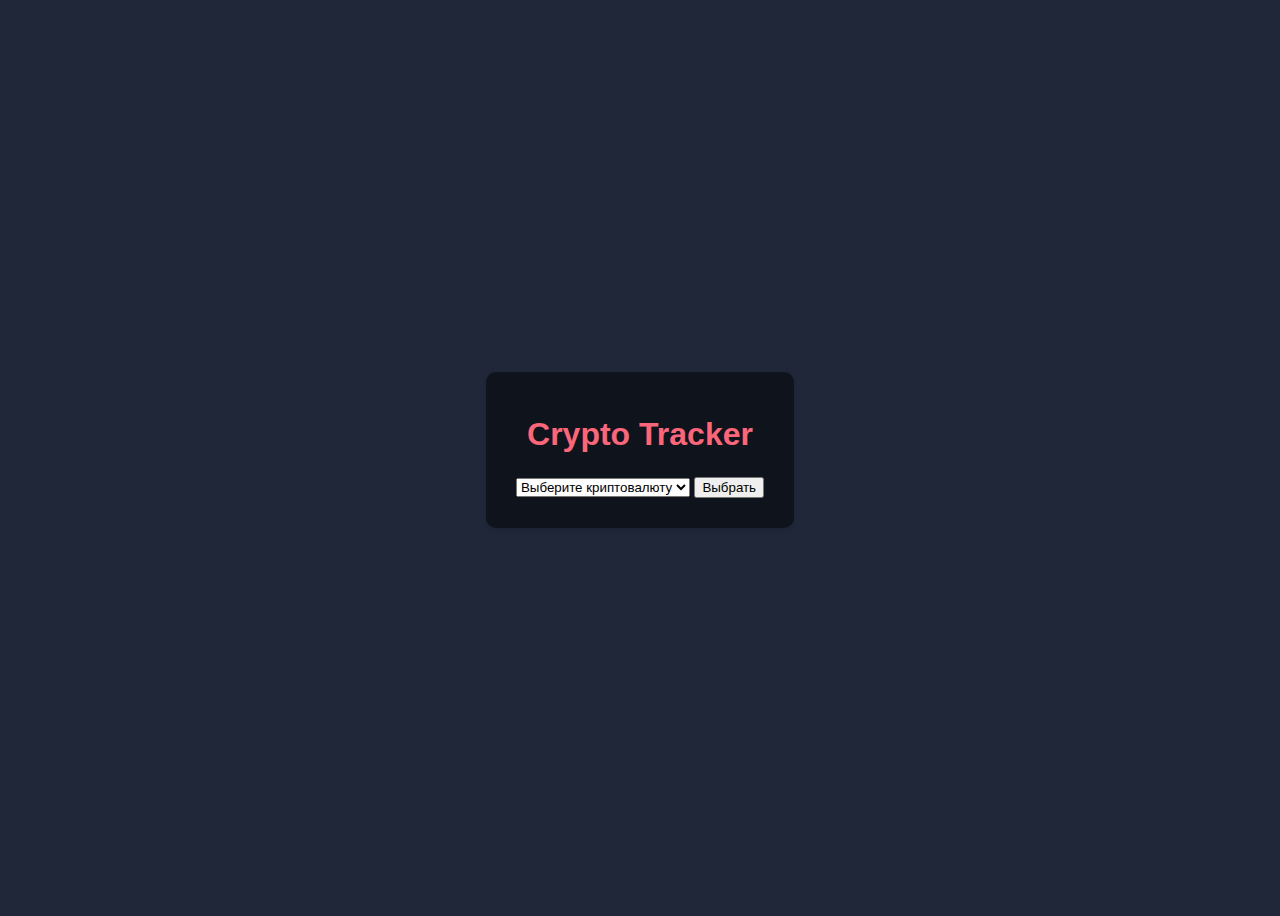
<file: CryptoCactus.WebAPI/wwwroot/index.html>
﻿<!DOCTYPE html>
<html>
<head>
    <meta charset="UTF-8">
    <meta name="viewport" content="width=device-width, initial-scale=1.0">
    <title>Crypto Tracker</title>
    <link rel="stylesheet" href="https://fonts.googleapis.com/css2?family=Roboto:wght@400;700&display=swap">
    <link rel="stylesheet" href="animation.css" />
</head>
<body>
    <div class="container">
        <h1>Crypto Tracker</h1>
        <select id="crypto-selector">
            <option value="#">Выберите криптовалюту</option>
            <option value="BTC">BTC</option>
            <option value="ETH">ETH</option>
            <option value="SOL">SOL</option>
        </select>
        <button id="select-button">Выбрать</button>
    </div>
    <ul class="circles">
        <li></li>
        <li></li>
        <li></li>
        <li></li>
        <li></li>
        <li></li>
        <li></li>
        <li></li>
        <li></li>
        <li></li>
    </ul>

    <script>
        document.getElementById('select-button').addEventListener('click', function () {
            const selectedCrypto = document.getElementById('crypto-selector').value;
            if (selectedCrypto !== '#') {
                fetch('/api/crypto', {
                    method: 'POST',
                    headers: {
                        'Content-Type': 'application/json'
                    },
                    body: JSON.stringify({ crypto: selectedCrypto })
                })
                    .then(response => response.text())
                    .then(data => {
                        // Перенаправляем на новую страницу
                        window.location.href = `/${selectedCrypto}.html`;
                    })
                    .catch(error => console.error('Ошибка:', error));
            } else {
                alert('Пожалуйста, выберите криптовалюту.');
            }
        });

    </script>

</body>
</html>
</file>
<file: CryptoCactus.WebAPI/wwwroot/animation.css>
﻿body {
    font-family: 'Open Sans', sans-serif;
    font-weight: 300;
    line-height: 1.42em;
    color: #A7A1AE;
    background-color: #1F2739;
    display: flex;
    flex-direction: column;
    align-items: center;
    justify-content: center;
    min-height: 100vh;
    margin: 0;
    overflow: hidden; /* Скрываем прокрутку */
}

h1 {
    color: #FB667A;
    margin-bottom: 30px;
}

.container {
    background-color: rgba(0, 0, 0, 0.5); /* Полупрозрачный черный фон */
    border-radius: 10px;
    padding: 30px;
    box-shadow: 0 2px 5px rgba(0, 0, 0, 0.1);
    text-align: center;
    z-index: 10;
}


a {
    display: inline-block;
    padding: 15px 30px;
    background-color: #323C50;
    color: #FB667A;
    text-decoration: none;
    border-radius: 5px;
    margin: 10px;
    transition: background-color 0.3s;
}

    a:hover {
        background-color: #FFF842;
        color: #403E10;
        font-weight: bold;
        box-shadow: #7F7C21 -1px 1px, #7F7C21 -2px 2px, #7F7C21 -3px 3px, #7F7C21 -4px 4px, #7F7C21 -5px 5px, #7F7C21 -6px 6px;
        transform: translate3d(6px, -6px, 0);
        transition-delay: 0s;
        transition-duration: 0.4s;
        transition-property: all;
        transition-timing-function: line;
    }

.circles {
    position: absolute;
    top: 0;
    left: 0;
    width: 100%;
    height: 100%;
    overflow: hidden;
}

    .circles li {
        position: absolute;
        display: block;
        list-style: none;
        width: 20px;
        height: 20px;
        background-color: #ffc107; /* Желтый цвет */
        animation: animate 25s linear infinite;
        bottom: -150px;
    }

        .circles li:nth-child(1) {
            left: 25%;
            width: 80px;
            height: 80px;
            animation-delay: 0s;
        }

        .circles li:nth-child(2) {
            left: 10%;
            width: 20px;
            height: 20px;
            animation-delay: 2s;
            animation-duration: 12s;
        }

        .circles li:nth-child(3) {
            left: 70%;
            width: 20px;
            height: 20px;
            animation-delay: 4s;
        }

        .circles li:nth-child(4) {
            left: 40%;
            width: 60px;
            height: 60px;
            animation-delay: 0s;
            animation-duration: 18s;
        }

        .circles li:nth-child(5) {
            left: 65%;
            width: 20px;
            height: 20px;
            animation-delay: 0s;
        }

        .circles li:nth-child(6) {
            left: 75%;
            width: 110px;
            height: 110px;
            animation-delay: 3s;
        }

        .circles li:nth-child(7) {
            left: 35%;
            width: 150px;
            height: 150px;
            animation-delay: 7s;
        }

        .circles li:nth-child(8) {
            left: 50%;
            width: 25px;
            height: 25px;
            animation-delay: 15s;
            animation-duration: 45s;
        }

        .circles li:nth-child(9) {
            left: 20%;
            width: 15px;
            height: 15px;
            animation-delay: 2s;
            animation-duration: 35s;
        }

        .circles li:nth-child(10) {
            left: 85%;
            width: 150px;
            height: 150px;
            animation-delay: 0s;
            animation-duration: 11s;
        }

@keyframes animate {
    0% {
        transform: translateY(0) rotate(0deg);
        opacity: 1;
        border-radius: 0;
    }

    100% {
        transform: translateY(-1000px) rotate(720deg);
        opacity: 0;
        border-radius: 50%;
    }
}
</file>
